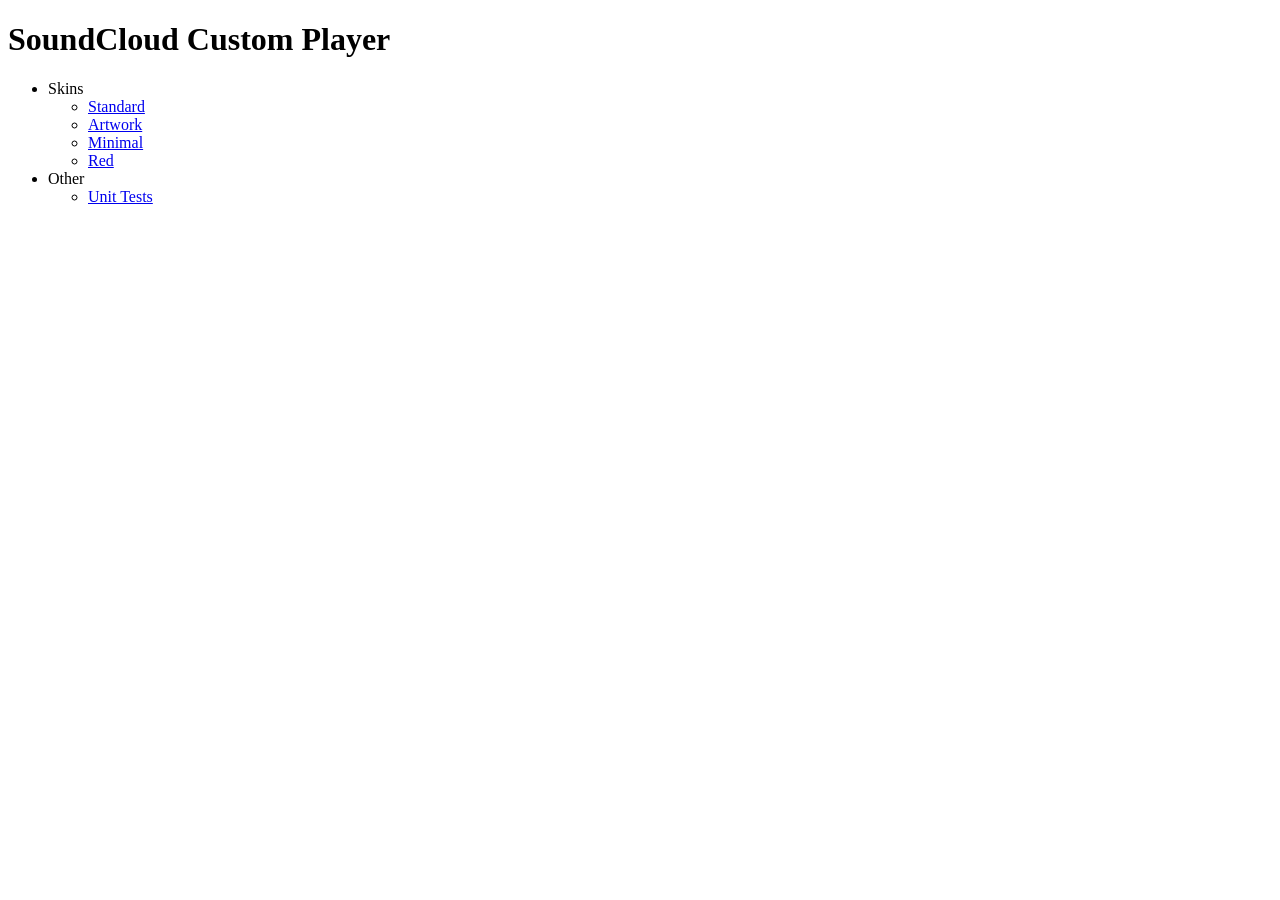
<file: static/resource/soundcloud-custom-player-master/index.html>
<!DOCTYPE html PUBLIC "-//W3C//DTD HTML 4.01 Transitional//EN"
   "http://www.w3.org/TR/html4/loose.dtd">

<html lang="en">
<head>
  <meta http-equiv="Content-Type" content="text/html; charset=utf-8">
  <title>SoundCloud Custom Player - Example Skins</title>
  <meta name="author" content="Matas Petrikas">
</head>
<body>
  <h1>SoundCloud Custom Player</h1>
  <ul>
    <li>Skins
      <ul>
        <li><a href="examples/sc-player-standard.html" title="sc-player-standard">Standard</a></li>
        <li><a href="examples/sc-player-artwork.html" title="sc-player-artwork">Artwork</a></li>
        <li><a href="examples/sc-player-minimal.html" title="sc-player-minimal">Minimal</a></li>
        <li><a href="examples/sc-player-red.html" title="sc-player-red">Red</a></li>
      </ul>
    </li>
    <li>Other
      <ul>
        <li><a href="test/" title="Unit Test page">Unit Tests</a></li>
      </ul>
    </li>
  </ul>
</body>
</html>
</file>
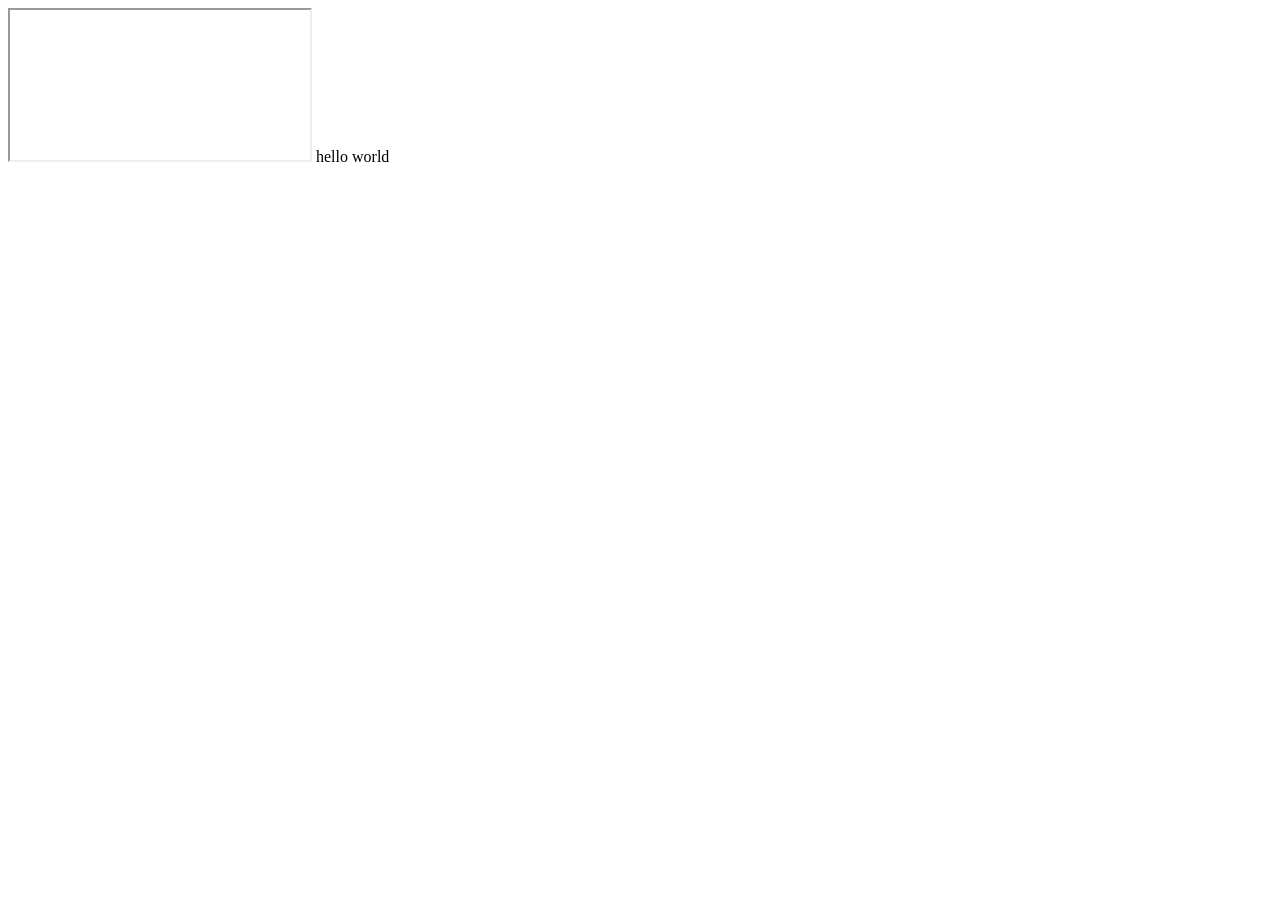
<file: default.html>
<!DOCTYPE html PUBLIC "-//W3C//DTD XHTML+RDFa 1.0//EN"
  "http://www.w3.org/MarkUp/DTD/xhtml-rdfa-1.dtd">
<html xmlns="http://www.w3.org/1999/xhtml" xml:lang="en" version="XHTML+RDFa 1.0" dir="ltr"
  xmlns:content="http://purl.org/rss/1.0/modules/content/"
  xmlns:dc="http://purl.org/dc/terms/"
  xmlns:foaf="http://xmlns.com/foaf/0.1/"
  xmlns:og="http://ogp.me/ns#"
  xmlns:rdfs="http://www.w3.org/2000/01/rdf-schema#"
  xmlns:sioc="http://rdfs.org/sioc/ns#"
  xmlns:sioct="http://rdfs.org/sioc/types#"
  xmlns:skos="http://www.w3.org/2004/02/skos/core#"
  xmlns:xsd="http://www.w3.org/2001/XMLSchema#">

<head profile="http://www.w3.org/1999/xhtml/vocab">
  <meta http-equiv="Content-Type" content="text/html; charset=utf-8" />
<link rel="shortcut icon" href="http://brdg.local:81/misc/favicon.ico" type="image/vnd.microsoft.icon" />
<meta name="Generator" content="Drupal 7 (http://drupal.org)" />
<link rel="alternate" type="application/rss+xml" title="brdg.local RSS" href="http://brdg.local:81/rss.xml" />
  <title>brdg.local</title>
  <script type="text/javascript" src="http://brdg.local/misc/jquery.js?v=1.4.4"></script>
  <script type="text/javascript">
    $(document).ready(function () {
      // $.ajax({
      //   url: "/index.php",
      //   method: "get",
      //   success: function (data, status, xhrRsp) {
      //     console.log(xhrRsp.getResponseHeader('Set-Cookie'));
      //   }
      // });
      // Test like services example
      // Test like
        function FlagAPI(flag_name) {
          var api_path = "/third_content/flag/";
          console.log(api_path);
          var interface = function (flag_name) {
            this.flag_name = flag_name;
          }

          interface.prototype.isFlaged = function (nid, uid, callback) {
            var data = {content_id: nid, flag_name: this.flag_name, uid: uid};
            var url = api_path + "is_flagged";
            this._request(url, data, "POST", callback);
          }

          interface.prototype.flag = function (nid, uid, callback) {
            var data = {content_id: nid, flag_name: this.flag_name, uid: uid, action: "flag"};
            var url = api_path + "flag";
            this._request(url, data, "POST", callback);
          }

          interface.prototype._request = function (url, data, method, callback) {
            Array.prototype.insert = function (index, item) {
              this.splice(index, 0, item);
            };
            $.ajax({
              type: method,
              url: url,
              dataType: "json",
              data: JSON.stringify(data),
              contentType: "application/json",
              success: function (ret) {
                var args = Array.prototype.slice.call(arguments, 0);
                args.insert(0, 'success');
                callback.apply(this, args);
              }
            });
          }

          return new interface(flag_name);
        }

          var api = FlagAPI('like');
          // api.isFlaged(722, 1, function(status) {
          //  var args = Array.prototype.slice.call(arguments, 0);
          //  if (status == 'success') {
          //    var data = JSON.parse(args[1]);
          //    console.log(data);
          //    if (!data) {
          //      alert('not flag yet');
          //    }
          //    else {
          //      alert('flagged');
          //    }
          //  }
          // });

          api.flag(931, 0, function(status) {
            var args = Array.prototype.slice.call(arguments, 0);
            if (status == 'success') {
              var data = JSON.parse(args[1]);
              console.log(data);
            }
          });
    });
  </script>


</head>
<iframe src="/index.php"></iframe>
<body class="html front not-logged-in one-sidebar sidebar-first page-node" >
    hello world
  </body>
</html>
</file>
